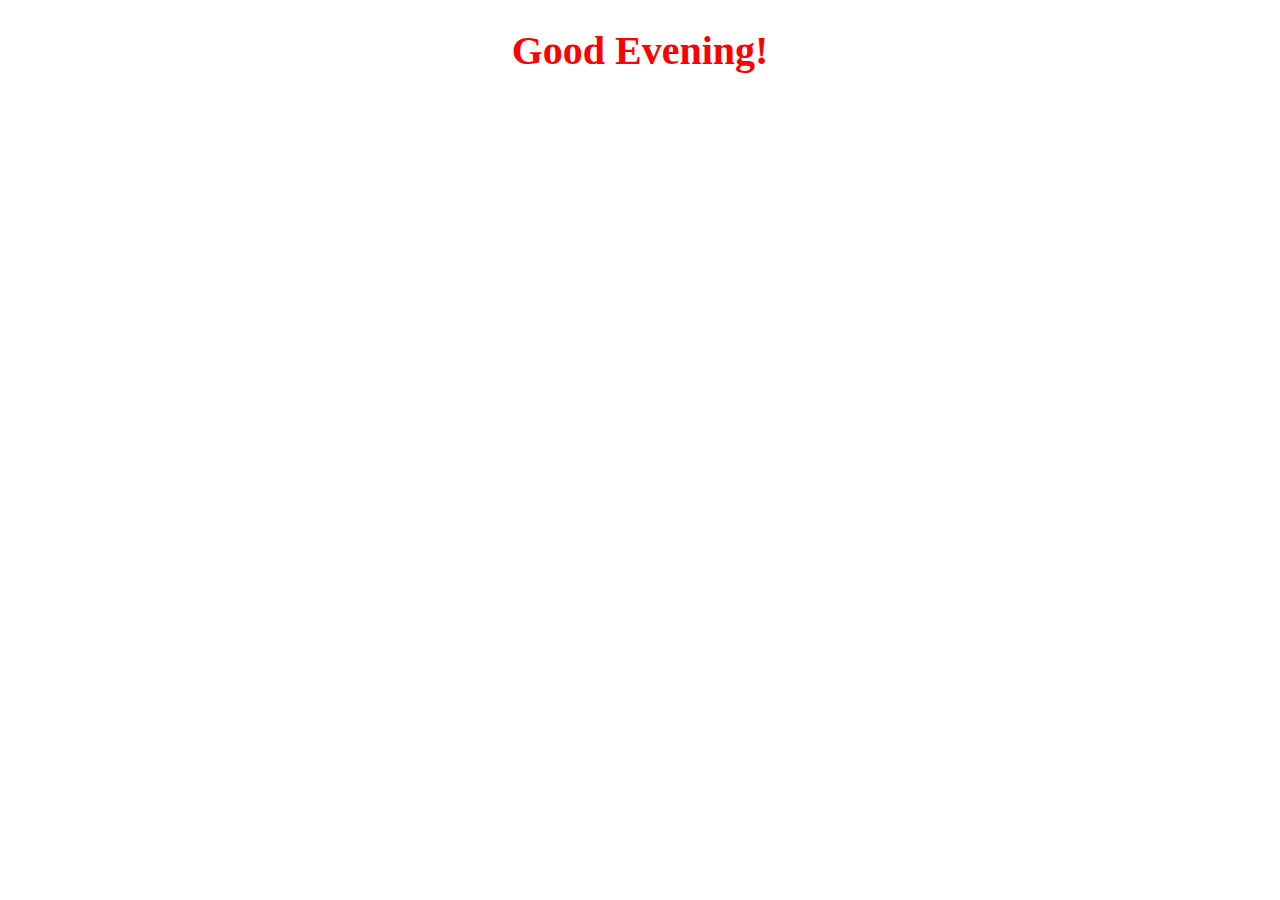
<file: Dynamic welcome msg/index.html>
<!DOCTYPE html>
<html lang="en">
<head>
    <meta charset="UTF-8">
    <meta name="viewport" content="width=device-width, initial-scale=1.0">
    <title>Document</title>
</head>
<body>
    
</body>
<script src="main.js"></script>
</html>
</file>
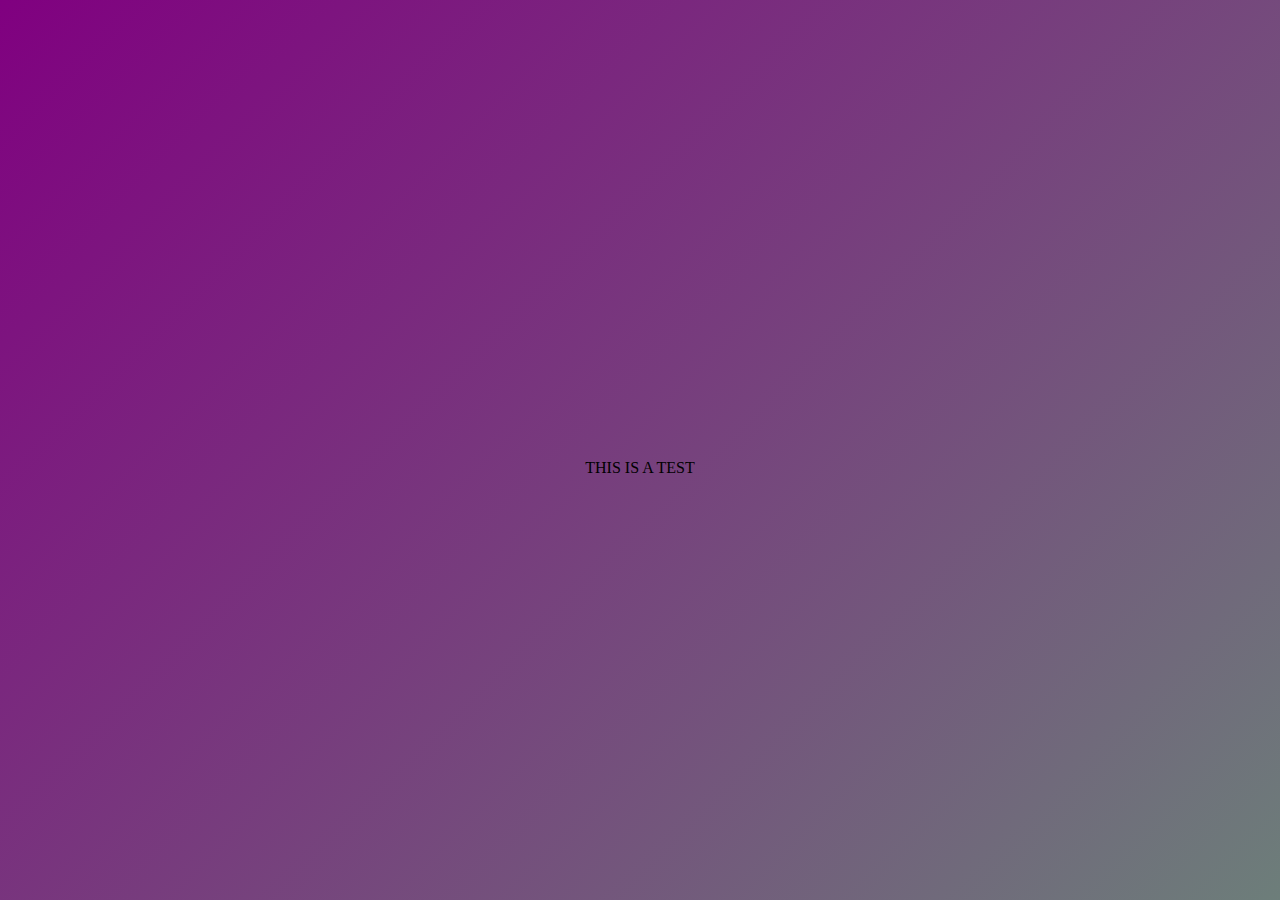
<file: gradient/index.html>
<!DOCTYPE html>
<html lang="en">
<head>
    <meta charset="UTF-8">
    <meta name="viewport" content="width=<device-width>, initial-scale=1.0">
    <title>Document</title>
    <link rel="stylesheet" href="style.css">
</head>
<body>
    <div class="bc">
        <p>This is a test</p>
    </div>
</body>
</html>
</file>
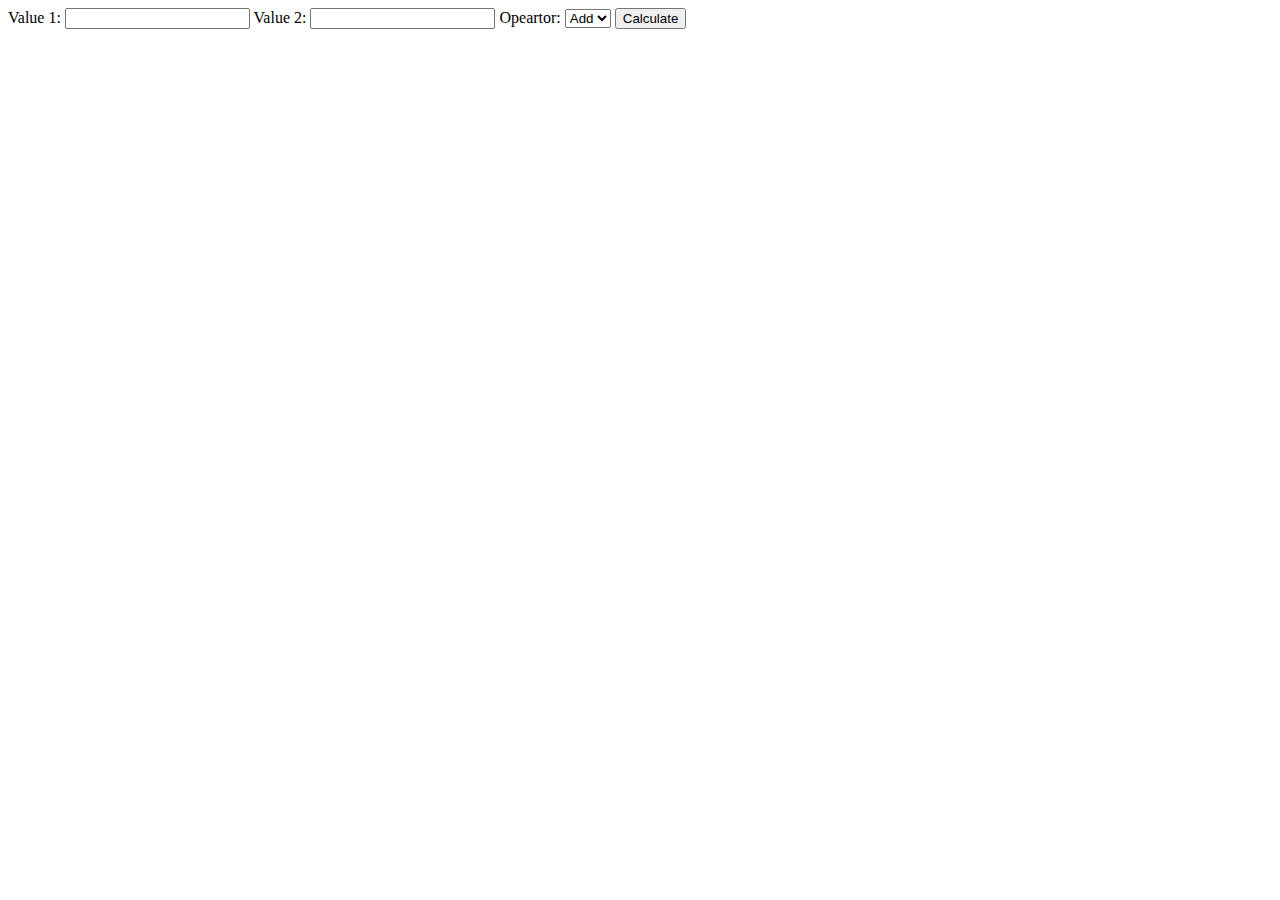
<file: initial/index.html>
<!DOCTYPE html>
<html lang="en">
<head>
    <meta charset="UTF-8">
    <meta name="viewport" content="width=device-width, initial-scale=1.0">
    <title>Document</title>
</head>
<body>
    <form>
        Value 1: <input  type="text" id="val1">
        Value 2: <input  type="text" id="val2">
        Opeartor:
        <select id="operator">
            <option value="add">Add</option>
            <option value="sub">Sub</option>
            <option value="div">Div</option>
            <option value="mul">Mul</option>  
        </select> 
        <button type="button" onclick="calc()">Calculate</button>
    </form>
    <div id="res"></div>
</body>
<script src="main.js"></script>
</html>
</file>
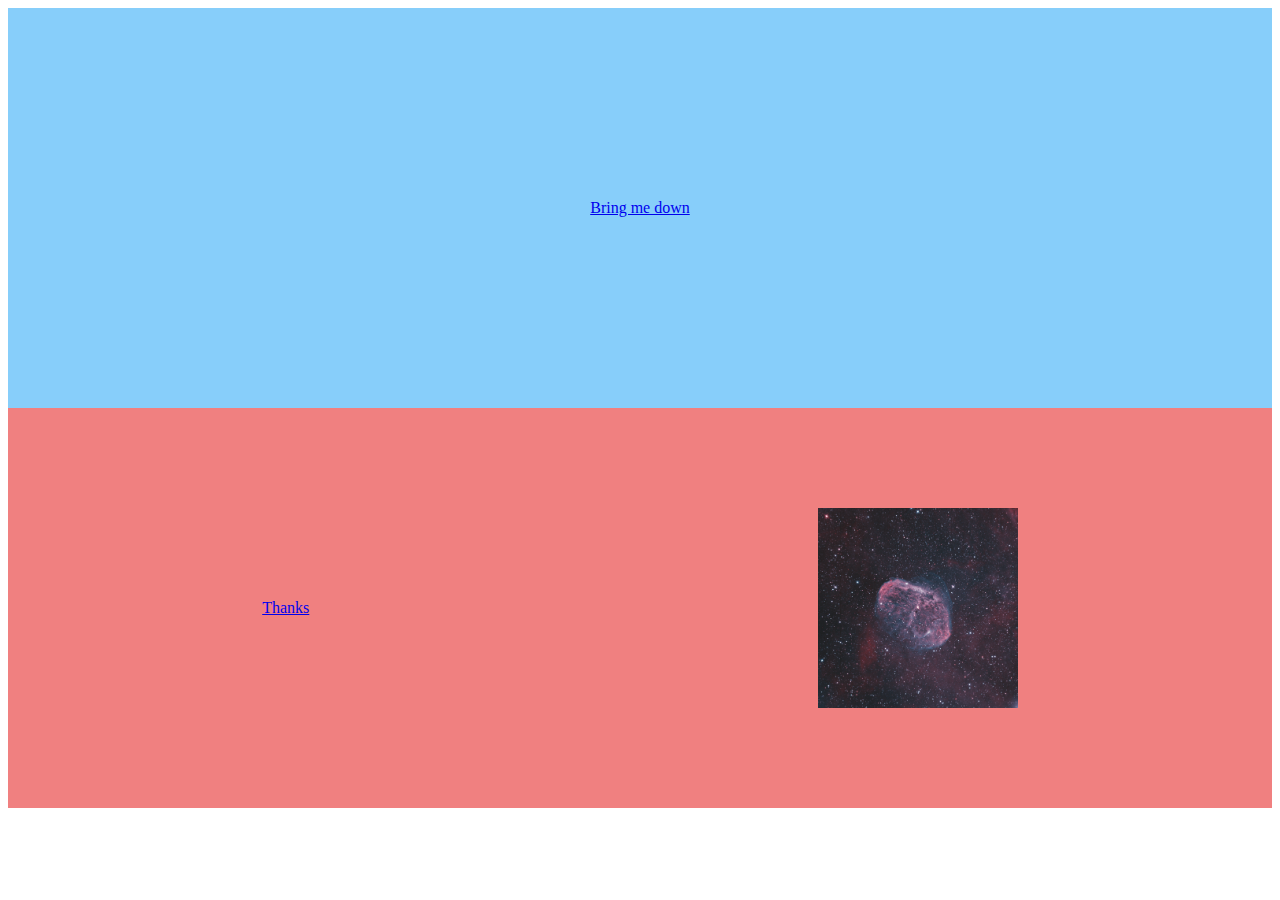
<file: Smooth scroll/index.html>
<!DOCTYPE html>
<html lang="en">
<head>
    <meta charset="UTF-8">
    <meta name="viewport" content="width=device-width, initial-scale=1.0">
    <title>Document</title>
    <link  rel="stylesheet" href="style.css">
</head>
<body>
    <div class="box1">
        <a class="section1" href="#">Bring me down</a>
    </div>
    <div class="box2">
        <a class="section2" href="#">Thanks</a>
        <img src="image.jpeg.jpg">
    </div>

    
    <script src="main.js"></script>

</body>

</html>
</file>
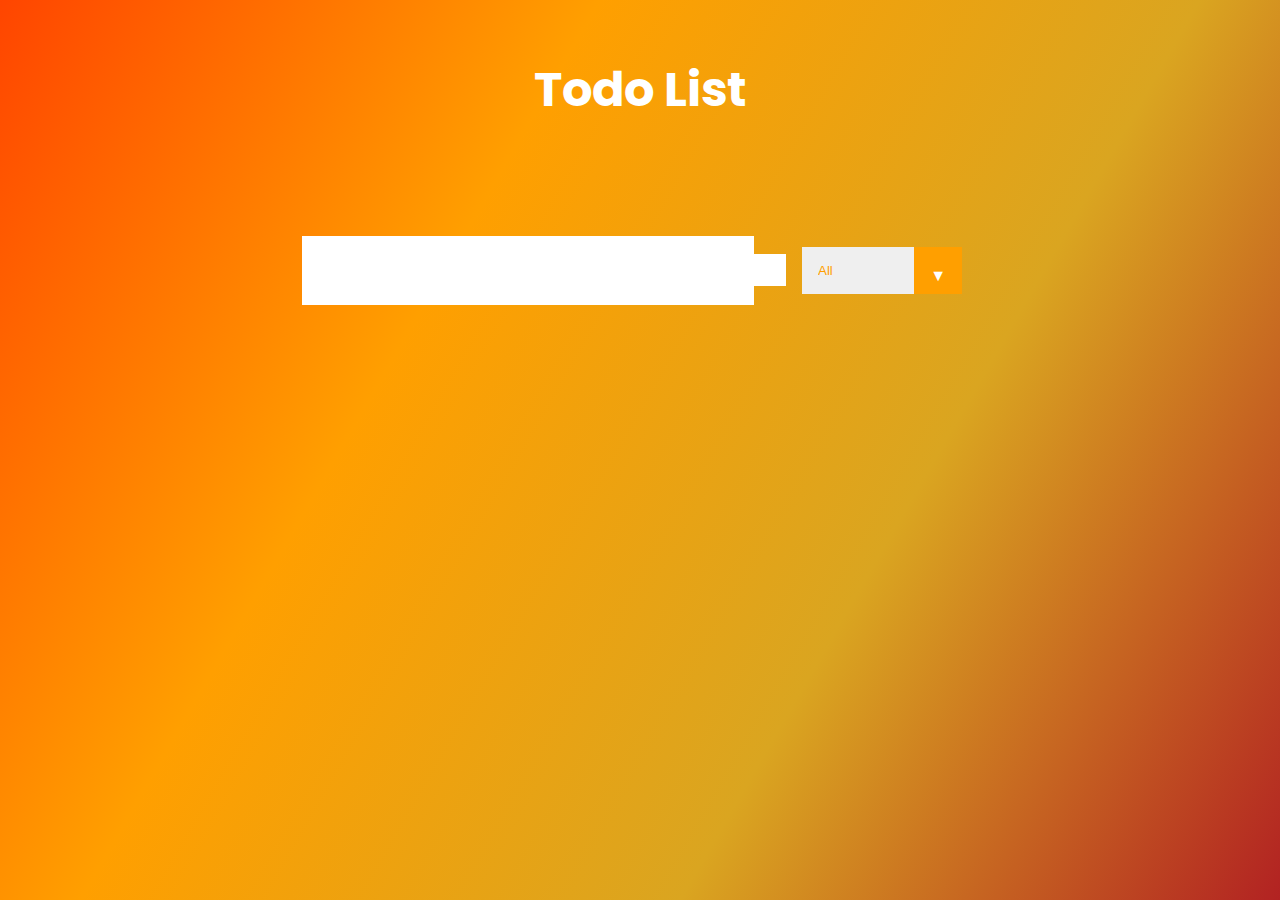
<file: Js Projects/To do list/index.html>
<!DOCTYPE html>
<html lang="en">
<head>
    <meta charset="UTF-8">
    <meta name="viewport" content="width=device-width, initial-scale=1.0">
    <title>ToDo List</title>
    <link rel="preconnect" href="https://fonts.gstatic.com">
    <link href="https://fonts.googleapis.com/css2?family=Poppins:wght@200&display=swap" rel="stylesheet">
    <link rel="stylesheet" href="https://cdnjs.cloudflare.com/ajax/libs/font-awesome/5.15.1/css/all.min.css" integrity="sha512-+4zCK9k+qNFUR5X+cKL9EIR+ZOhtIloNl9GIKS57V1MyNsYpYcUrUeQc9vNfzsWfV28IaLL3i96P9sdNyeRssA==" crossorigin="anonymous" />
    <link rel="stylesheet" href="style.css">
    
</head>
<body>
    <header>
        <h1>Todo List</h1>
    </header>
    <form>
        <input type="text" class="todo-input">
        <button class="todo-button" type="submit">
            <i class="fas fa-plus-square"></i>
        </button>
        <div class="select">
            <select name="todos" class="filter-todo">
                <option value="all">All</option>
                <option value="completed">Completed</option>
                <option value="uncompleted">Uncompleted</option>
            </select>
        </div>
    </form>
    <div class="todo-container">
        <ul class="todo-list"></ul>
    </div>

<script src="app.js"></script>
</body>
</html>
</file>
<file: gradient/style.css>
*{
    margin: 0;
    padding: 0;
}
.bc {
    width: 100%;
    height: 100vh;
    background: linear-gradient(-45deg, #EE7752, #E73C7E,#26A3D5, #6d7e7a,purple);
    background-size: 400% 400%;
    position: relative;
    animation: change 7s ease-in-out infinite;
}
p {
    position: absolute;
    text-transform: uppercase;
    top: 50%;
    left: 50%;
    transform: translate(-50%,50%);
}
@keyframes change{
    0%{
        background-position: 0 50%;
    }
    50%{
        background-position: 100% 50%;
    }
    100%{
        background-position: 0 50%;
    }
}
</file>
<file: Smooth scroll/style.css>
.box1 {
    height: 400px;
    width: 100%;
    background-color: lightskyblue;
    display: flex;
    justify-content: center;
    align-items: center;
}
.box2 {
    height: 400px;
    width: 100%;
    background-color: lightcoral;
    display: flex;
    justify-content: space-around;
    align-items: center;
}
img {
    height: 200px;
    width: 200px;
}
</file>
<file: Js Projects/To do list/style.css>
* {
    margin: 0px;
    padding: 0px;
    box-sizing: border-box;
}
body{
    background: linear-gradient(120deg,#ff4500,#ff9f00,#daa520,#b22222);
    color: white;
    font-family: 'Poppins',sans-serif;
    min-height: 100vh;
}
header {
    font-size: 1.5rem;
}
header, 
form {
    min-height: 20vh;
    display: flex;
    justify-content: center;
    align-items: center;
}
form input, form button {
    font-size: 2rem;
    padding: 1rem;
    border: none;
    background: white;
}
form button {
    color: #ff9f00;
    background: white;
    cursor: pointer;
    transition: all 0.3s ease;
}
form button:hover {
    background: #ff9f00;
    color: white;
}

.todo-container {
    display: flex;
    justify-content: center;
    align-items: center;
}

.todo-list {
    min-width: 30%;
    list-style: none;
}

.todo {
    margin: 0.5rem;
    background: white;
    color: black;
    font-size: 1.5rem;
    display: flex;
    justify-content: space-between;
    align-items: center;
    transition: all 0.5s ease;
}

.todo li {
    flex: 1;
}

.todo-item {
    padding: 0rem 0.5rem;
}

.trash-btn,
.complete-btn {
    background: red;
    color: white;
    border: none;
    padding: 1rem;
    cursor: pointer;
    font-size: 1rem;
}
.complete-btn {
    background: green;
}

.fa-trash,
.fa-check {
    pointer-events: none;
} 

.completed {
    text-decoration: line-through;
    opacity: 0.5;
}

.fall {
    transform: translateY(8rem) rotateZ(20deg);
    opacity: 0;
}

select{
    -webkit-appearance : none;
    -moz-appearance: none;
    appearance: none;
    outline:none;
    border:none;
}
.select {
    margin: 1rem;
    position: relative;
    overflow: hidden;
}
select {
    color:#ff9f00;
    width: 10rem;
    cursor: pointer;
    padding: 1rem;
}

.select::after {
    content: "\25BC";
    position: absolute;
    background: #ff9f00;
    top: 0;
    right: 0;
    padding: 1rem;
    pointer-events: none;
    transition: all 0.5s ease;
}

.select:hover::after {
    background: white;
    color: #ff9f00;
}
</file>
